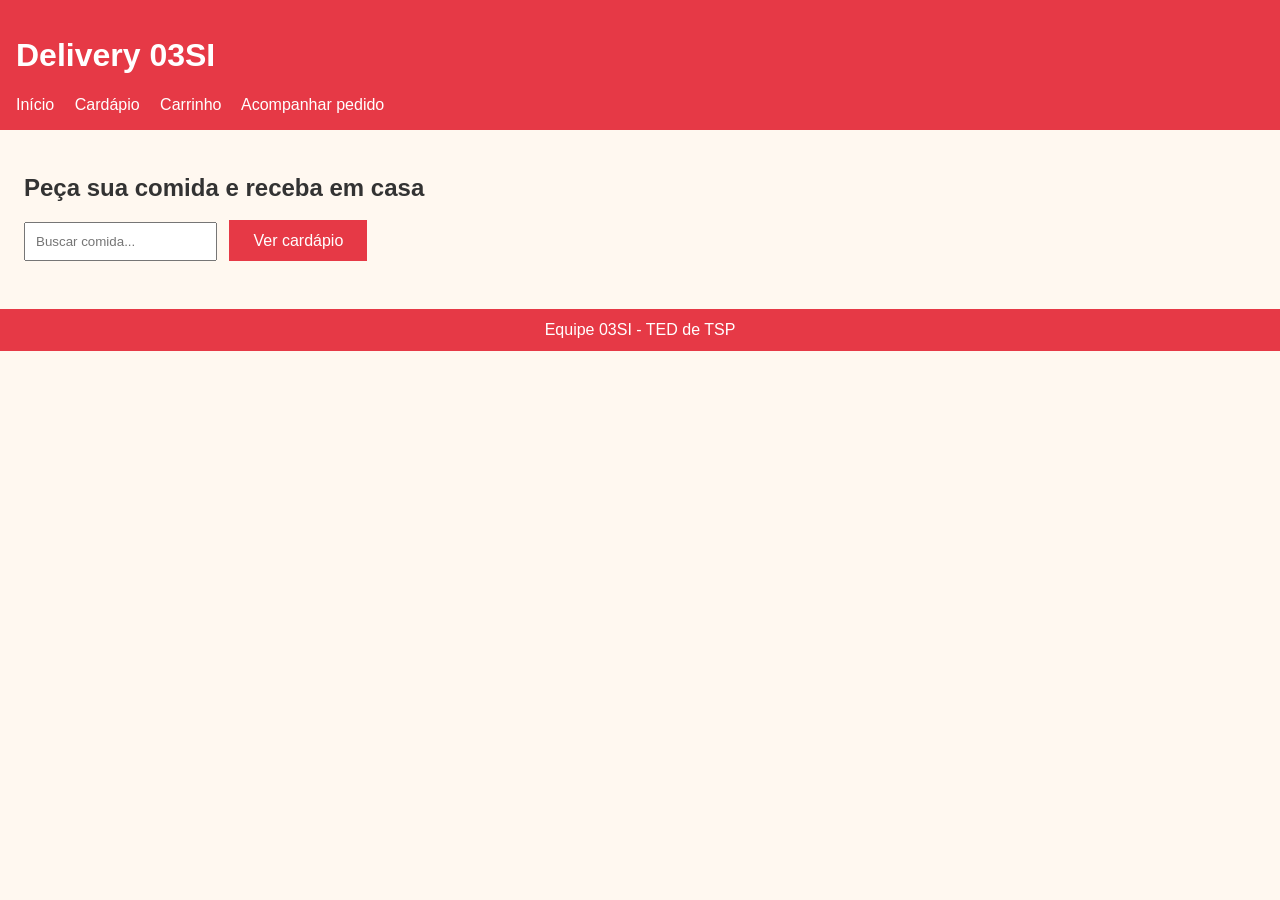
<file: index.html>
<!DOCTYPE html>
<html lang="pt-br">
<head>
  <meta charset="UTF-8">
  <meta name="viewport" content="width=device-width, initial-scale=1.0">
  <title>Delivery 03SI - Início</title>
  <link rel="stylesheet" href="style.css">
</head>
<body>
  <header>
    <h1>Delivery 03SI</h1>
    <nav>
      <a href="index.html">Início</a>
      <a href="cardapio.html">Cardápio</a>
      <a href="carrinho.html">Carrinho</a>
      <a href="acompanhar.html">Acompanhar pedido</a>
    </nav>
  </header>

  <main>
    <h2>Peça sua comida e receba em casa</h2>
    <input type="text" placeholder="Buscar comida...">
    <a class="cta-button" href="cardapio.html">Ver cardápio</a>
  </main>
  <footer>Equipe 03SI - TED de TSP</footer>
</body>
</html>
</file>
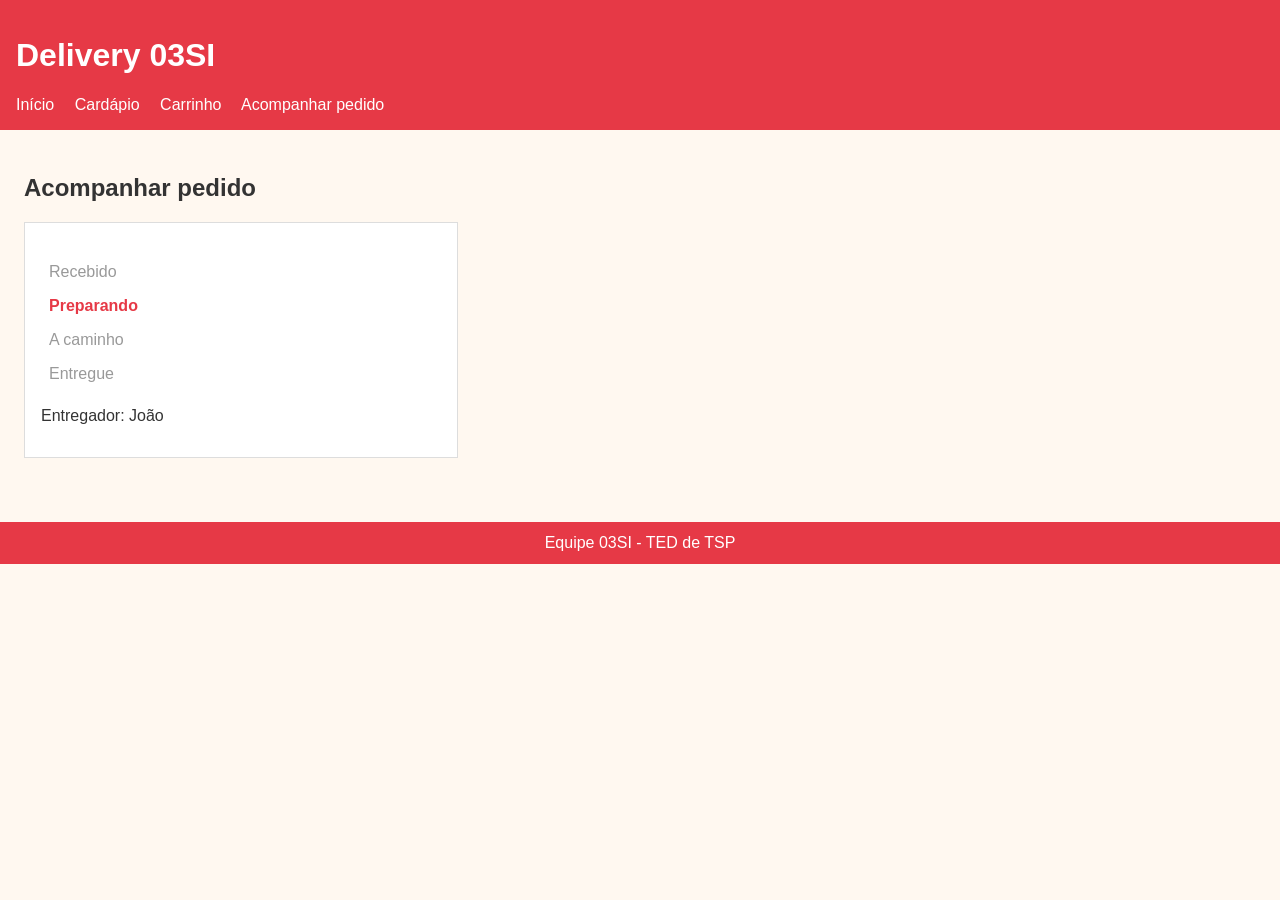
<file: acompanhar.html>
<!DOCTYPE html>
<html lang="pt-br">
<head>
  <meta charset="UTF-8">
  <meta name="viewport" content="width=device-width, initial-scale=1.0">
  <title>Delivery 03SI - Acompanhar pedido</title>
  <link rel="stylesheet" href="style.css">
</head>
<body>
  <header>
    <h1>Delivery 03SI</h1>
    <nav>
      <a href="index.html">Início</a>
      <a href="cardapio.html">Cardápio</a>
      <a href="carrinho.html">Carrinho</a>
      <a href="acompanhar.html">Acompanhar pedido</a>
    </nav>
  </header>

  <main>
    <h2>Acompanhar pedido</h2>

    <div class="card">
      <ul class="etapas">
        <li>Recebido</li>
        <li class="atual">Preparando</li>
        <li>A caminho</li>
        <li>Entregue</li>
      </ul>
      <p>Entregador: João</p>
    </div>
  </main>
  <footer>Equipe 03SI - TED de TSP</footer>
</body>
</html>
</file>
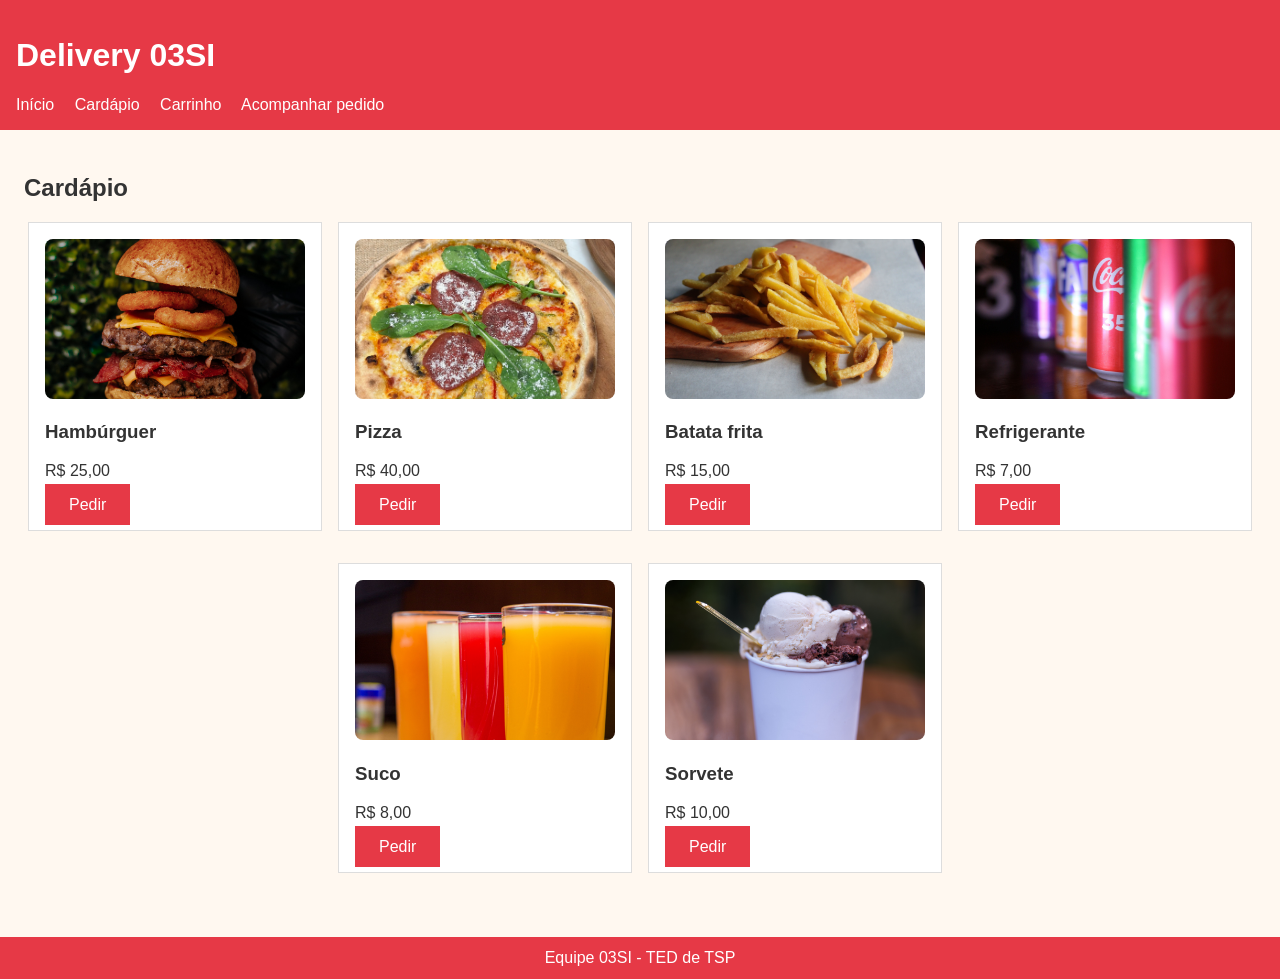
<file: cardapio.html>
<!DOCTYPE html>
<html lang="pt-br">
<head>
  <meta charset="UTF-8">
  <meta name="viewport" content="width=device-width, initial-scale=1.0">
  <title>Delivery 03SI - Cardápio</title>
  <link rel="stylesheet" href="style.css">
</head>
<body>
  <header>
    <h1>Delivery 03SI</h1>
    <nav>
      <a href="index.html">Início</a>
      <a href="cardapio.html">Cardápio</a>
      <a href="carrinho.html">Carrinho</a>
      <a href="acompanhar.html">Acompanhar pedido</a>
    </nav>
  </header>

  <main>
    <h2>Cardápio</h2>

    <div class="pratos">
      <div class="card">
        <img src="hamburguer.jpg" alt="Hambúrguer">
        <h3>Hambúrguer</h3>
        <p>R$ 25,00</p>
        <a class="cta-button" href="carrinho.html">Pedir</a>
      </div>
      <div class="card">
        <img src="pizza.jpg" alt="Pizza">
        <h3>Pizza</h3>
        <p>R$ 40,00</p>
        <a class="cta-button" href="carrinho.html">Pedir</a>
      </div>
      <div class="card">
        <img src="batata.jpg" alt="Batata frita">
        <h3>Batata frita</h3>
        <p>R$ 15,00</p>
        <a class="cta-button" href="carrinho.html">Pedir</a>
      </div>
      <div class="card">
        <img src="refrigerante.jpg" alt="Refrigerante">
        <h3>Refrigerante</h3>
        <p>R$ 7,00</p>
        <a class="cta-button" href="carrinho.html">Pedir</a>
      </div>
      <div class="card">
        <img src="suco.jpg" alt="Suco">
        <h3>Suco</h3>
        <p>R$ 8,00</p>
        <a class="cta-button" href="carrinho.html">Pedir</a>
      </div>
      <div class="card">
        <img src="sorvete.jpg" alt="Sorvete">
        <h3>Sorvete</h3>
        <p>R$ 10,00</p>
        <a class="cta-button" href="carrinho.html">Pedir</a>
      </div>
    </div>
  </main>

  <footer>Equipe 03SI - TED de TSP</footer>
</body>
</html>
</file>
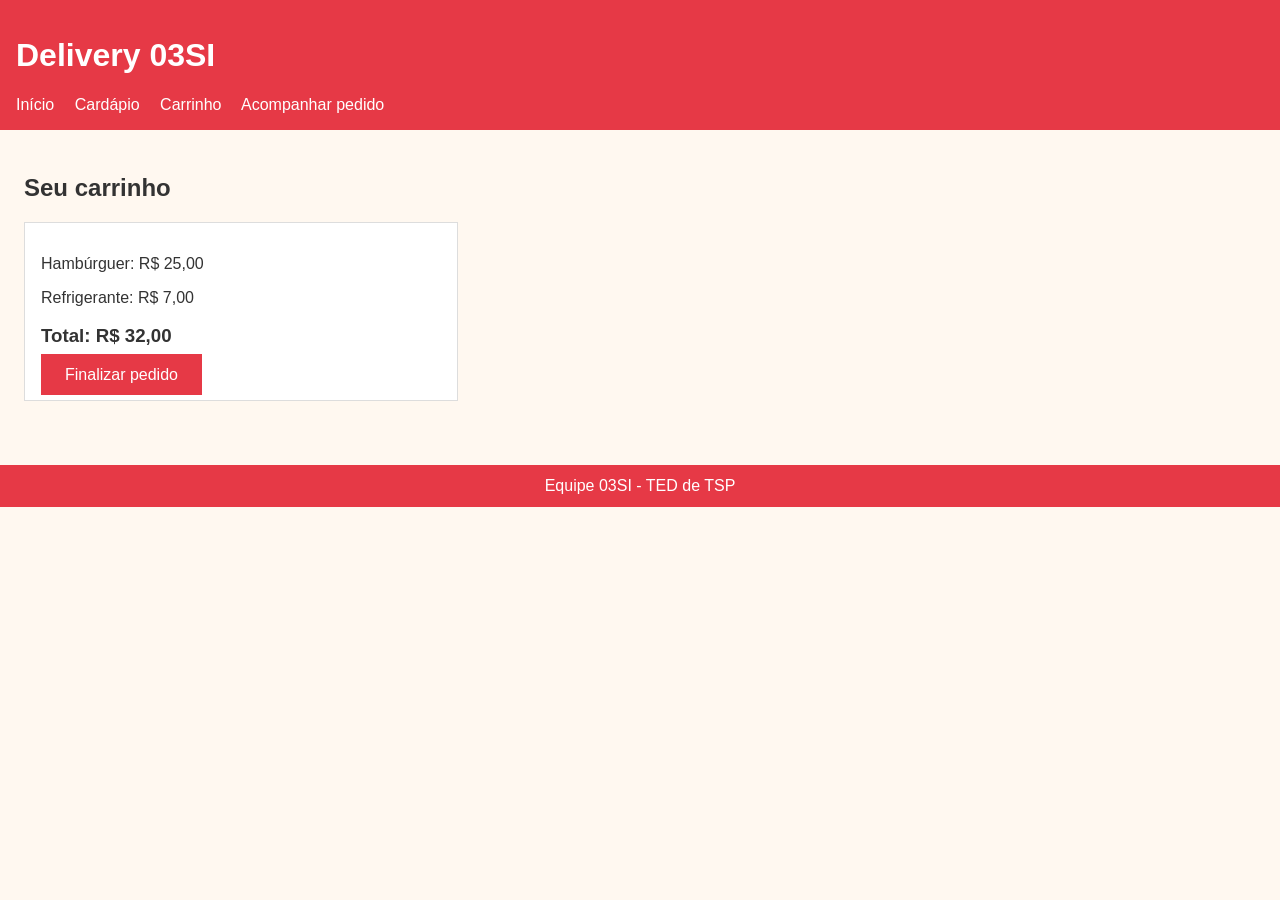
<file: carrinho.html>
<!DOCTYPE html>
<html lang="pt-br">
<head>
  <meta charset="UTF-8">
  <meta name="viewport" content="width=device-width, initial-scale=1.0">
  <title>Delivery 03SI - Carrinho</title>
  <link rel="stylesheet" href="style.css">
</head>
<body>
  <header>
    <h1>Delivery 03SI</h1>
    <nav>
      <a href="index.html">Início</a>
      <a href="cardapio.html">Cardápio</a>
      <a href="carrinho.html">Carrinho</a>
      <a href="acompanhar.html">Acompanhar pedido</a>
    </nav>
  </header>

  <main>
    <h2>Seu carrinho</h2>

    <div class="card">
      <p>Hambúrguer: R$ 25,00</p>
      <p>Refrigerante: R$ 7,00</p>
      <h3>Total: R$ 32,00</h3>
      <a class="cta-button" href="acompanhar.html">Finalizar pedido</a>
    </div>
  </main>
  <footer>Equipe 03SI - TED de TSP</footer>
</body>
</html>
</file>
<file: style.css>
body {
  font-family: Arial, sans-serif;
  margin: 0;
  background-color: #fff8f0;
  color: #333;
}

header {
  background-color: #e63946;
  color: white;
  padding: 16px;
}

nav a {
  color: white;
  margin-right: 16px;
  text-decoration: none;
}

main {
  padding: 24px;
}

input {
  padding: 10px;
  margin-right: 8px;
}

.cta-button {
  padding: 12px 24px;
  background-color: #e63946;
  color: white;
  text-decoration: none;
  transition: background-color 0.3s;
}

.cta-button:hover {
  background-color: #f28b94;
}

.card {
  background-color: white;
  border: 1px solid #ddd;
  padding: 16px;
  margin-bottom: 16px;
  max-width: 400px;
}

.etapas {
  list-style: none;
  padding: 0;
}

.etapas li {
  padding: 8px;
  color: #999;
}

.etapas li.atual {
  color: #e63946;
  font-weight: bold;
}
.pratos {
  display: flex;
  flex-wrap: wrap;
  gap: 16px;
  justify-content: center;
}
.pratos .card {
  width: 260px;
}
.card img {
  width: 100%;
  height: 160px;
  object-fit: cover;
  border-radius: 8px;
}
footer {
  background: #e63946;
  color: white;
  text-align: center;
  padding: 12px;
  margin-top: 24px;
}
</file>
